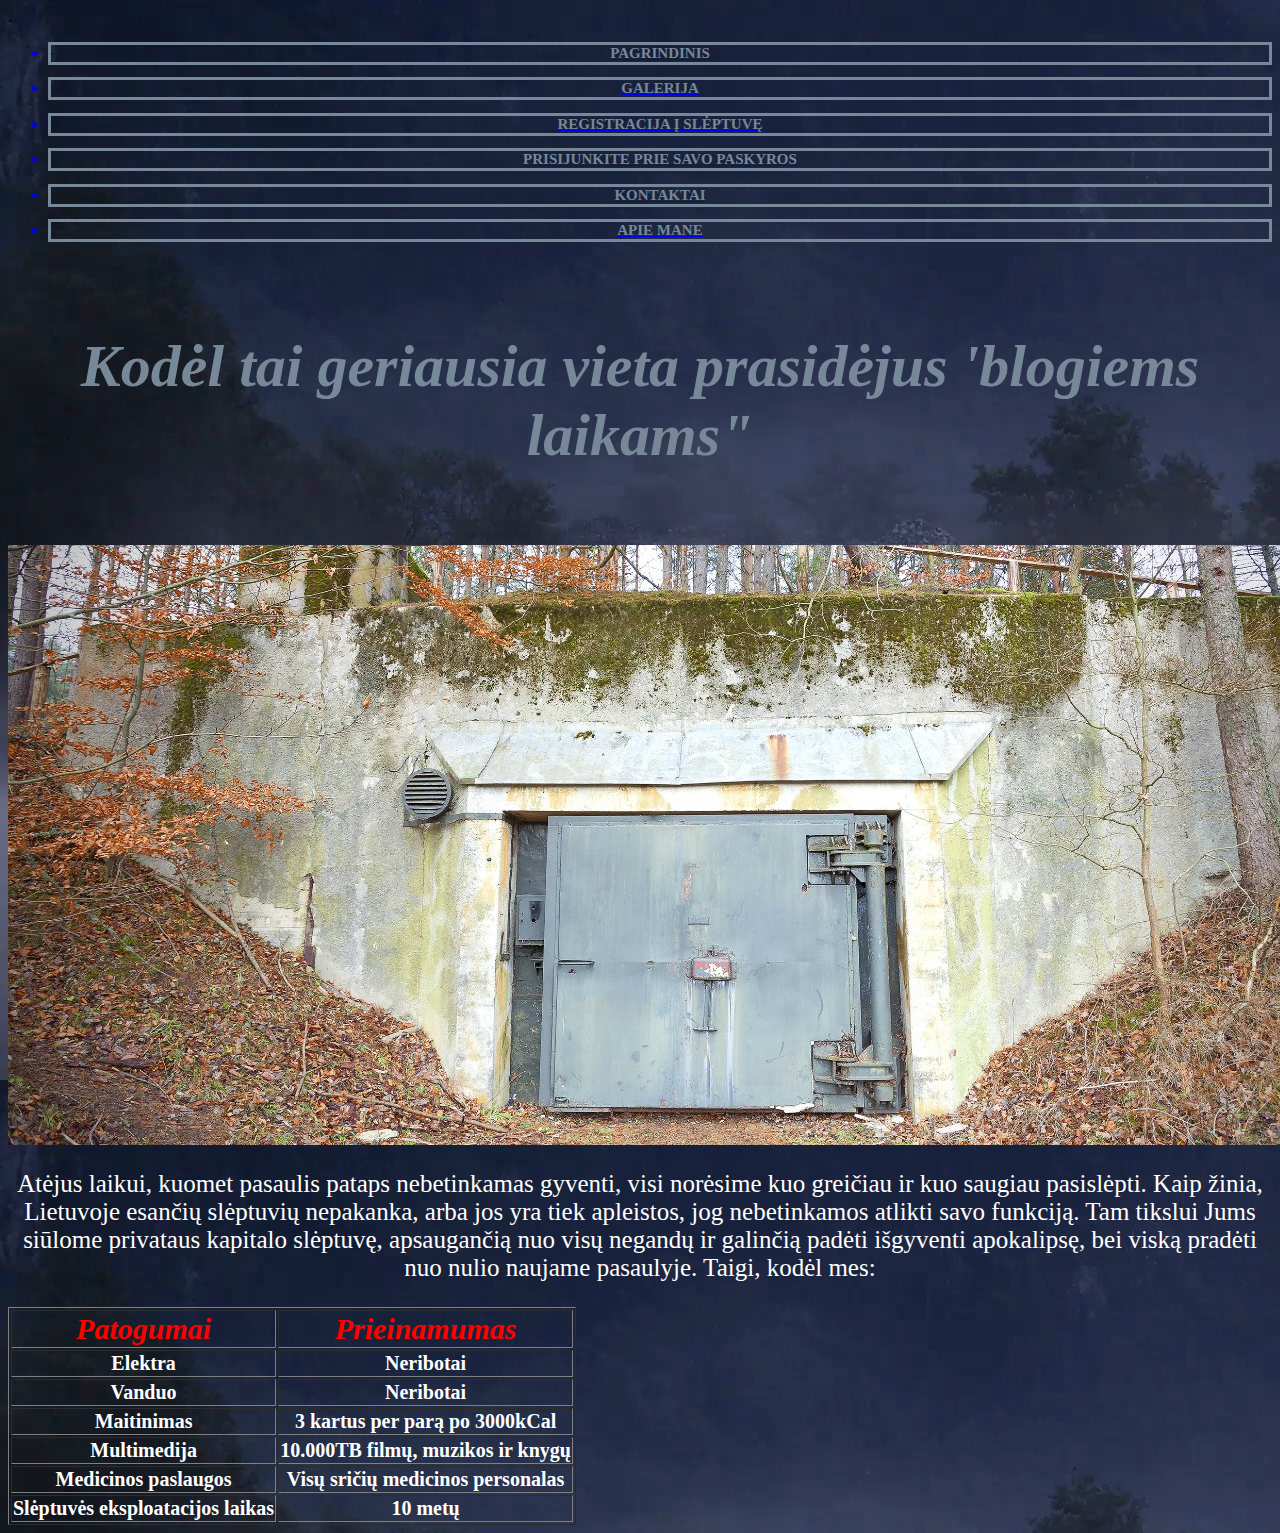
<file: Index.html>
<!DOCTYPE html>
<html lang="en">.
<head>
    <meta charset="UTF-8">
    <title>PRIVATI SLEPTUVĖ</title>
    <link href="CSS/Style.css" type="text/css" rel="stylesheet"></link>
    <div>
        <ul>
            <a href="Index.html"><li><h2 class="linkai">PAGRINDINIS</h2></li></a>
            <a href="Galerija.html"><li><h2 class="linkai">GALERIJA</h2></li></a>
            <a href="Registracija.html"><li><h2 class="linkai">REGISTRACIJA Į SLĖPTUVĘ</h2></li></a>
            <a href="Prisijungti.html"><li><h2 class="linkai">PRISIJUNKITE PRIE SAVO PASKYROS</h2></li></a>
            <a href="Kontaktai.html"><li><h2 class="linkai">KONTAKTAI</h2></li></a>
            <a href="Apie%20mane.html"><li><h2 class="linkai">APIE MANE</h2></li></a>
        </ul>
    </div>
   </head>
<body background="Images/background.png">
<div class="heading">
    <br>
    <h1 ><center><b><i>Kodėl tai geriausia vieta prasidėjus 'blogiems laikams"</i></b></center></h1>

    <br>
    <a href="Galerija.html"><img class="entry" src="Images/entry.jpg"></a>

</div>
    <div class="tekstas">
        <p>
            Atėjus laikui, kuomet pasaulis pataps nebetinkamas gyventi, visi norėsime kuo greičiau ir kuo saugiau pasislėpti. Kaip žinia, Lietuvoje esančių slėptuvių nepakanka, arba jos yra tiek apleistos, jog nebetinkamos atlikti savo funkciją.
            Tam tikslui Jums siūlome privataus kapitalo slėptuvę, apsaugančią nuo visų negandų ir galinčią padėti išgyventi apokalipsę, bei viską pradėti nuo nulio naujame pasaulyje. Taigi, kodėl mes:
        </p>
    </div>
        <div class="table">
            <table border="1">
                <tr class="table header">
                    <th><i><b>Patogumai</b></i></th>
                    <th><i><b>Prieinamumas</b></i></th>
                </tr>
                <tr>
                    <th>Elektra</th>
                    <th>Neribotai</th>
                </tr>
                <tr>
                    <th>Vanduo</th>
                    <th>Neribotai</th>
                </tr>
                <tr>
                    <th>Maitinimas</th>
                    <th>3 kartus per parą po 3000kCal</th>
                </tr>
                <tr>
                    <th>Multimedija</th>
                    <th>10.000TB filmų, muzikos ir knygų</th>
                </tr>
                <tr>
                    <th>Medicinos paslaugos</th>
                    <th>Visų sričių medicinos personalas</th>
                </tr>
                <tr>
                    <th>Slėptuvės eksploatacijos laikas</th>
                    <th>10 metų</th>
                </tr>
            </table>
        </div>
</body>
</html>
</file>
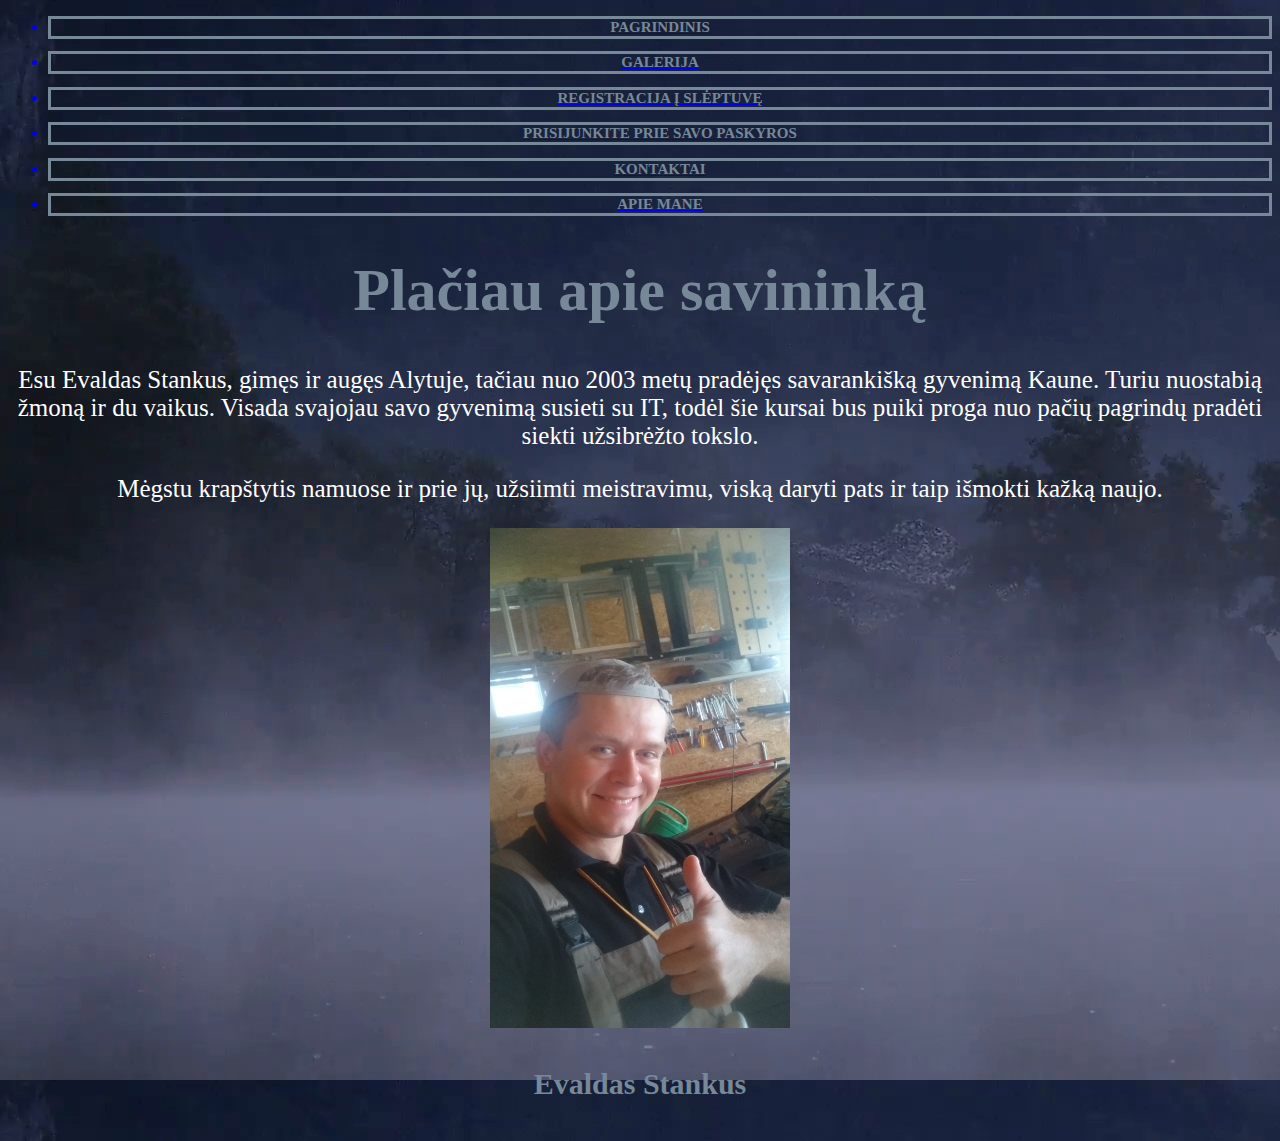
<file: Apie mane.html>
<!DOCTYPE html>
<html lang="en">
<head>
    <meta charset="UTF-8">
    <title>ABOUT ME</title>
    <link href="CSS/Style.css" type="text/css" rel="stylesheet"></link>
    <div>
        <ul>
            <a href="Index.html"><li><h2 class="linkai">PAGRINDINIS</h2></li></a>
            <a href="Galerija.html"><li><h2 class="linkai">GALERIJA</h2></li></a>
            <a href="Registracija.html"><li><h2 class="linkai">REGISTRACIJA Į SLĖPTUVĘ</h2></li></a>
            <a href="Prisijungti.html"><li><h2 class="linkai">PRISIJUNKITE PRIE SAVO PASKYROS</h2></li></a>
            <a href="Kontaktai.html"><li><h2 class="linkai">KONTAKTAI</h2></li></a>
            <a href="Apie%20mane.html"><li><h2 class="linkai">APIE MANE</h2></li></a>
        </ul>
    </div>
</head>
<body background="Images/background.png">
<div class="heading">
    <h1>Plačiau apie savininką</h1>
</div>
        <div class="tekstas">
            <p>
                Esu Evaldas Stankus, gimęs ir augęs Alytuje, tačiau nuo 2003 metų pradėjęs savarankišką gyvenimą Kaune. Turiu nuostabią žmoną ir du vaikus. Visada svajojau savo gyvenimą susieti su IT, todėl šie kursai bus puiki proga nuo pačių pagrindų pradėti siekti užsibrėžto tokslo.
            </p>
            <p>
                Mėgstu krapštytis namuose ir prie jų, užsiimti meistravimu, viską daryti pats ir taip išmokti kažką naujo.
            </p>
        </div>
            <div>
                <img src="Images/as.JPG" alt="Mano foto" width="300" height="500" class="entry">
            </div>
<div class="heading">
    <h4>Evaldas Stankus</h4>
</div>
</body>
</html>
</file>
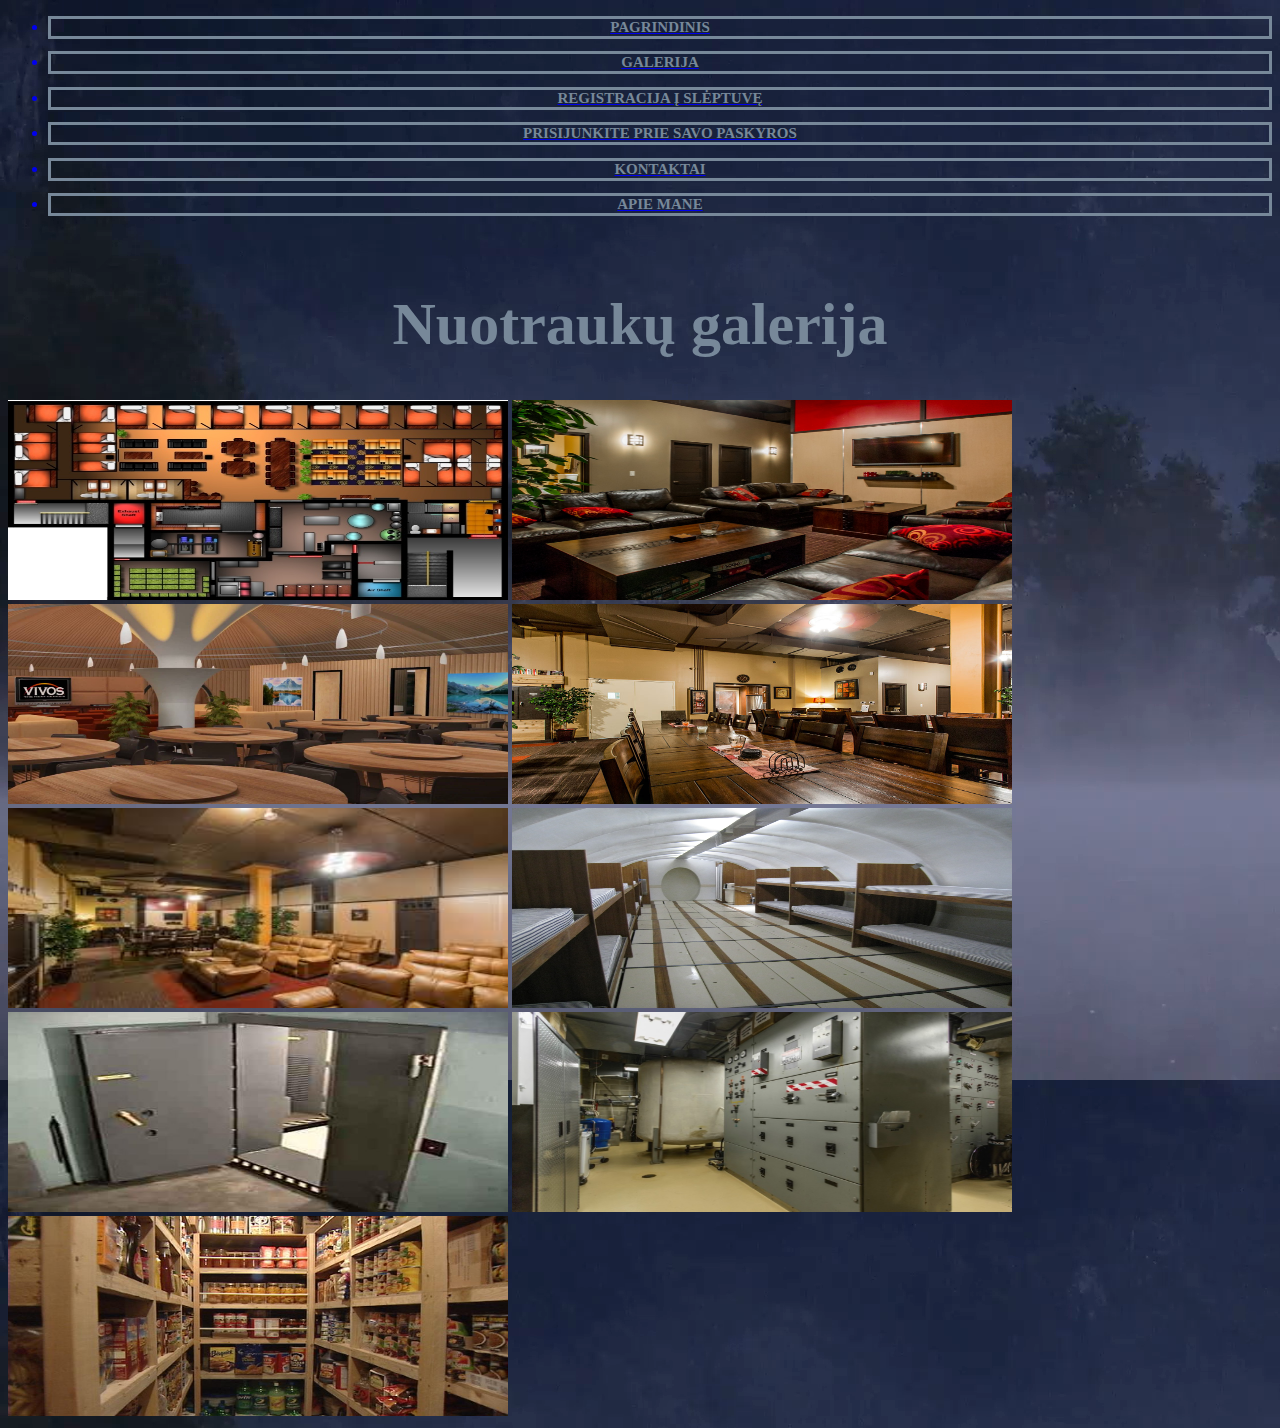
<file: Galerija.html>
<!DOCTYPE html>
<html lang="en">
<head>
    <meta charset="UTF-8">
    <title>GALLERY</title>
    <link href="CSS/Style.css" type="text/css" rel="stylesheet"></link>
    <div>
        <ul>
            <a href="Index.html"><li><h2 class="linkai">PAGRINDINIS</h2></li></a>
            <a href="Galerija.html"><li><h2 class="linkai">GALERIJA</h2></li></a>
            <a href="Registracija.html"><li><h2 class="linkai">REGISTRACIJA Į SLĖPTUVĘ</h2></li></a>
            <a href="Prisijungti.html"><li><h2 class="linkai">PRISIJUNKITE PRIE SAVO PASKYROS</h2></li></a>
            <a href="Kontaktai.html"><li><h2 class="linkai">KONTAKTAI</h2></li></a>
            <a href="Apie%20mane.html"><li><h2 class="linkai">APIE MANE</h2></li></a>
        </ul>
    </div>
</head>
<body background="Images/background.png">
<br>
<div class="heading">
    <h1>Nuotraukų galerija</h1>
</div>
    <div>
        <img src="Images/1.jpg" alt="Slėptuvėje" width="500" height="200">
        <img src="Images/2.jpg" alt="Slėptuvėje" width="500" height="200">
        <img src="Images/3.jpg" alt="Slėptuvėje" width="500" height="200">
        <img src="Images/4.jpg" alt="Slėptuvėje" width="500" height="200">
        <img src="Images/5.jpeg" alt="Slėptuvėje" width="500" height="200">
        <img src="Images/6.JPG" alt="Slėptuvėje" width="500" height="200">
        <img src="Images/7.jpg" alt="Slėptuvėje" width="500" height="200">
        <img src="Images/8.jpg" alt="Slėptuvėje" width="500" height="200">
        <img src="Images/9.jpg" alt="Slėptuvėje" width="500" height="200">
    </div>
</body>
</html>
</file>
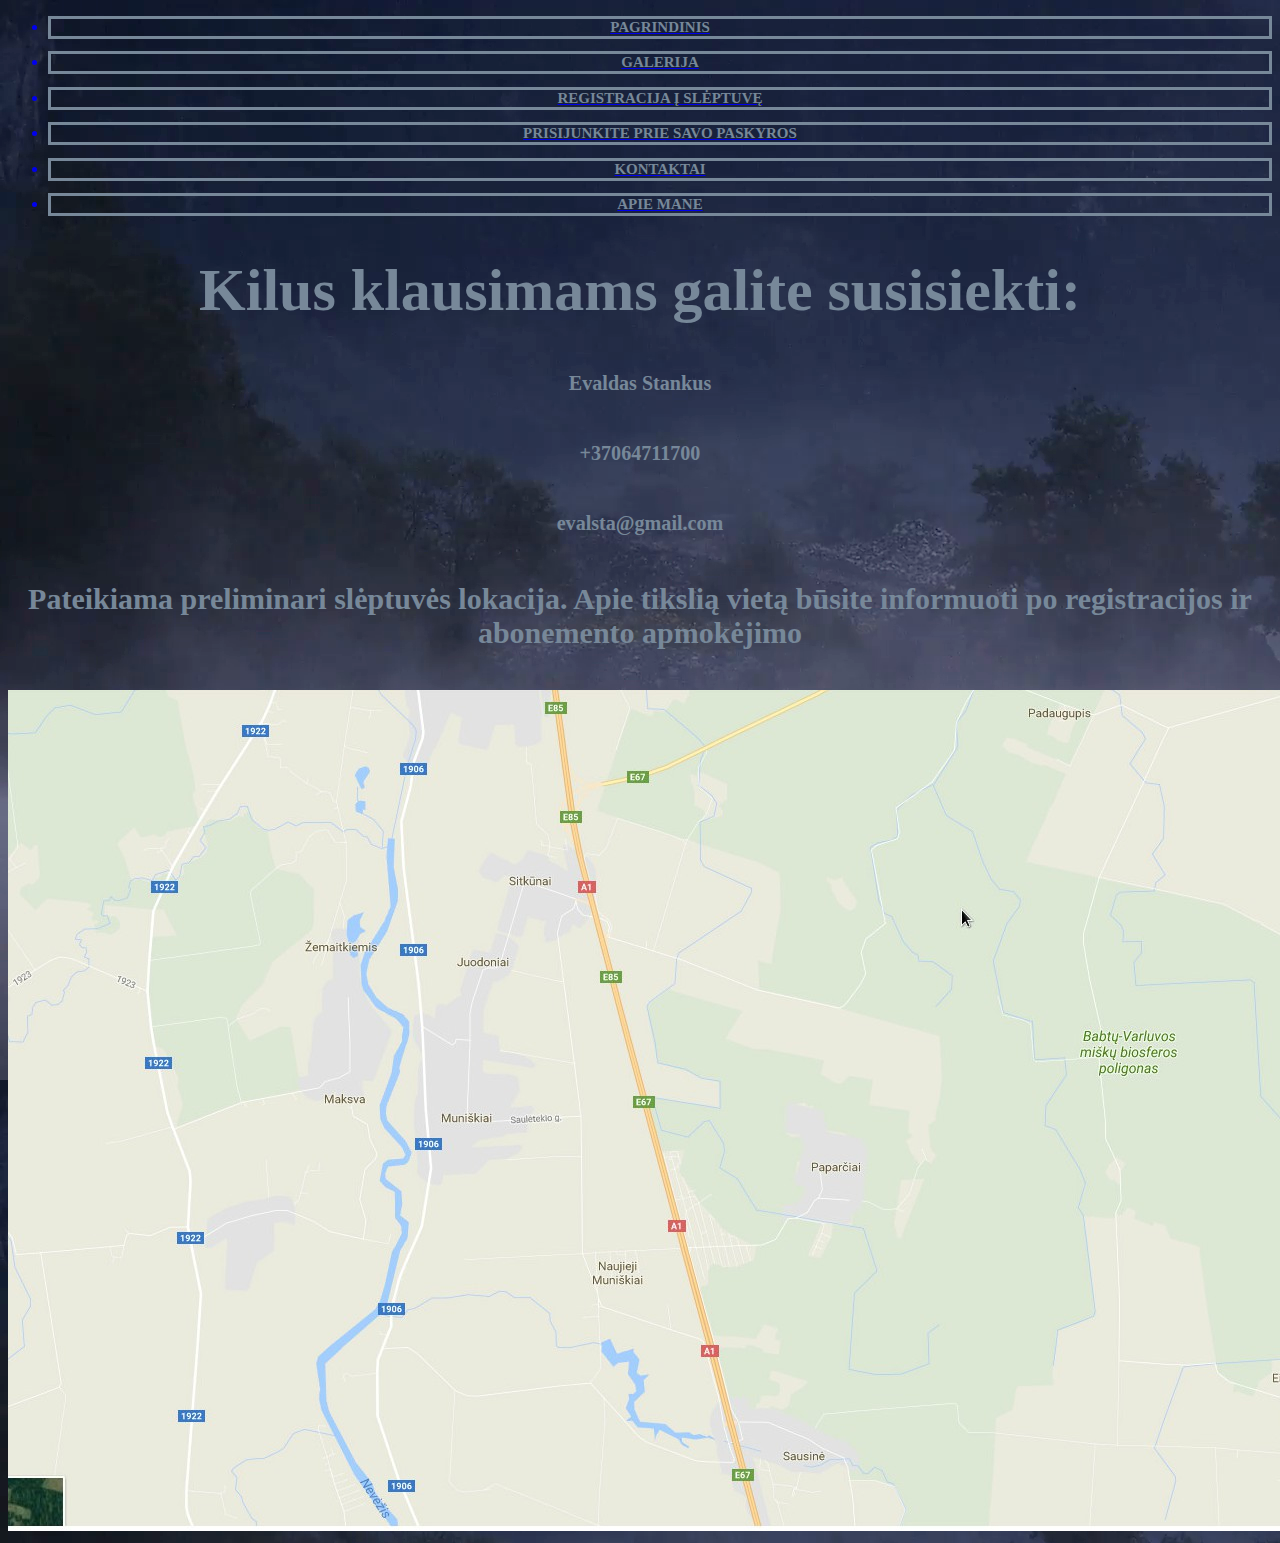
<file: Kontaktai.html>
<!DOCTYPE html>
<html lang="en">
<head>
    <meta charset="UTF-8">
    <title>CONTACTS</title>
    <link href="CSS/Style.css" type="text/css" rel="stylesheet"></link>
    <div>
        <ul>
            <a href="Index.html"><li><h2 class="linkai">PAGRINDINIS</h2></li></a>
            <a href="Galerija.html"><li><h2 class="linkai">GALERIJA</h2></li></a>
            <a href="Registracija.html"><li><h2 class="linkai">REGISTRACIJA Į SLĖPTUVĘ</h2></li></a>
            <a href="Prisijungti.html"><li><h2 class="linkai">PRISIJUNKITE PRIE SAVO PASKYROS</h2></li></a>
            <a href="Kontaktai.html"><li><h2 class="linkai">KONTAKTAI</h2></li></a>
            <a href="Apie%20mane.html"><li><h2 class="linkai">APIE MANE</h2></li></a>
        </ul>
    </div>
</head>
<body background="Images/background.png">
    <div class="heading">
        <h1>Kilus klausimams galite susisiekti:</h1>
        <h6>Evaldas Stankus</h6>
        <h6>+37064711700</h6>
        <h6>evalsta@gmail.com</h6>
        <h4>Pateikiama preliminari slėptuvės lokacija. Apie tikslią vietą būsite informuoti po registracijos ir abonemento apmokėjimo</h4>
    </div>
        <div>
            <img src="Images/map.jpg" alt="Žemėlapis" >

        </div>
</body>
</html>
</file>
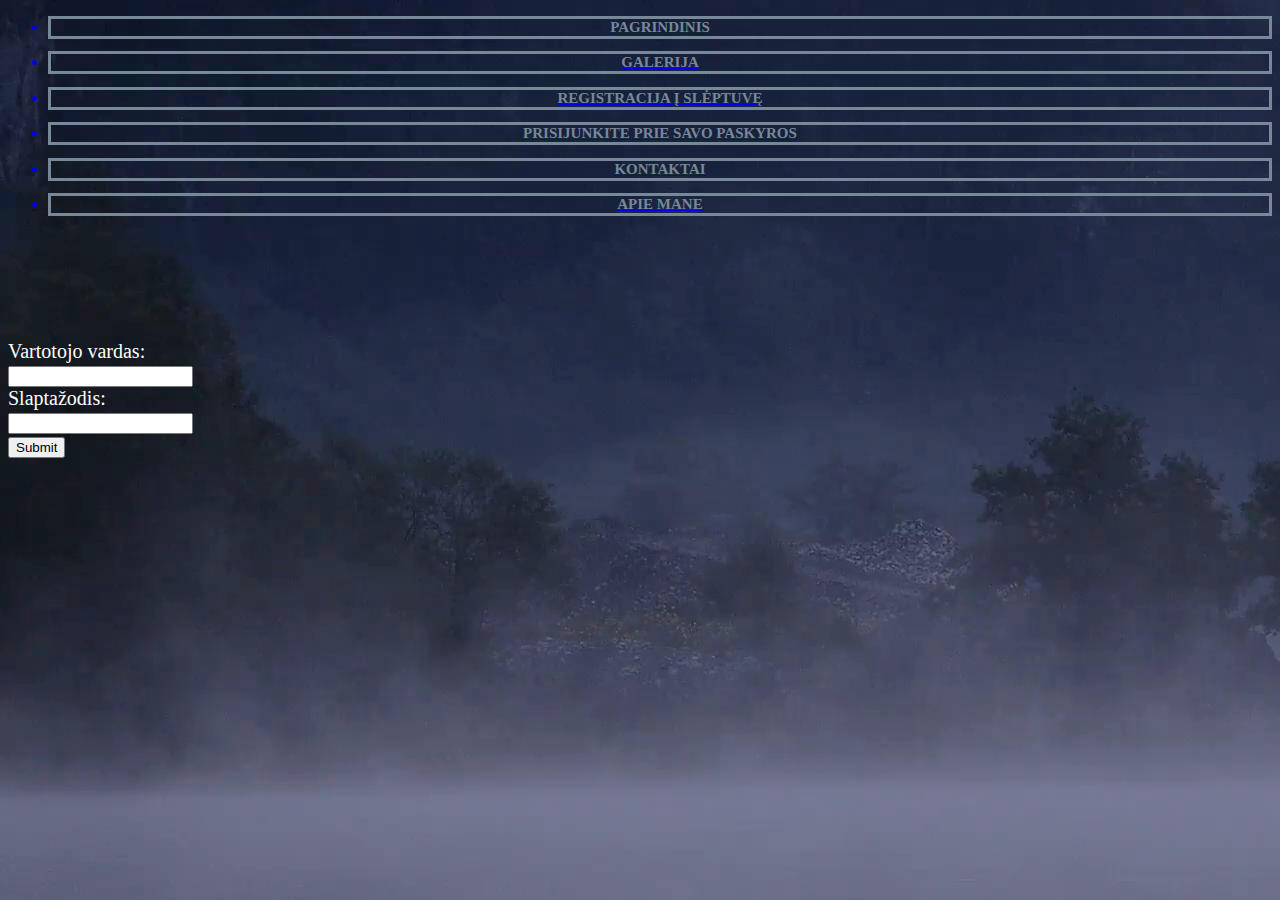
<file: Prisijungti.html>
<!DOCTYPE html>
<html lang="en">
<head>
    <meta charset="UTF-8">
    <title>LOG IN</title>
    <link href="CSS/Style.css" type="text/css" rel="stylesheet"></link>
    <div>
        <ul>
            <a href="Index.html"><li><h2 class="linkai">PAGRINDINIS</h2></li></a>
            <a href="Galerija.html"><li><h2 class="linkai">GALERIJA</h2></li></a>
            <a href="Registracija.html"><li><h2 class="linkai">REGISTRACIJA Į SLĖPTUVĘ</h2></li></a>
            <a href="Prisijungti.html"><li><h2 class="linkai">PRISIJUNKITE PRIE SAVO PASKYROS</h2></li></a>
            <a href="Kontaktai.html"><li><h2 class="linkai">KONTAKTAI</h2></li></a>
            <a href="Apie%20mane.html"><li><h2 class="linkai">APIE MANE</h2></li></a>
        </ul>
    </div>
</head>
<body background="Images/background.png">
    <br>
    <br>
    <br>
    <br>
    <br>
    <br>
    <div>
        <form class="table">
            Vartotojo vardas: <br>
            <input type="text" name="Vartotojo vardas"><br>
            Slaptažodis: <br>
            <input type="password" name="Slaptažodis"><br>
            <input type="submit" name="Pateikti">
        </form>
    </div>

</body>
</html>
</file>
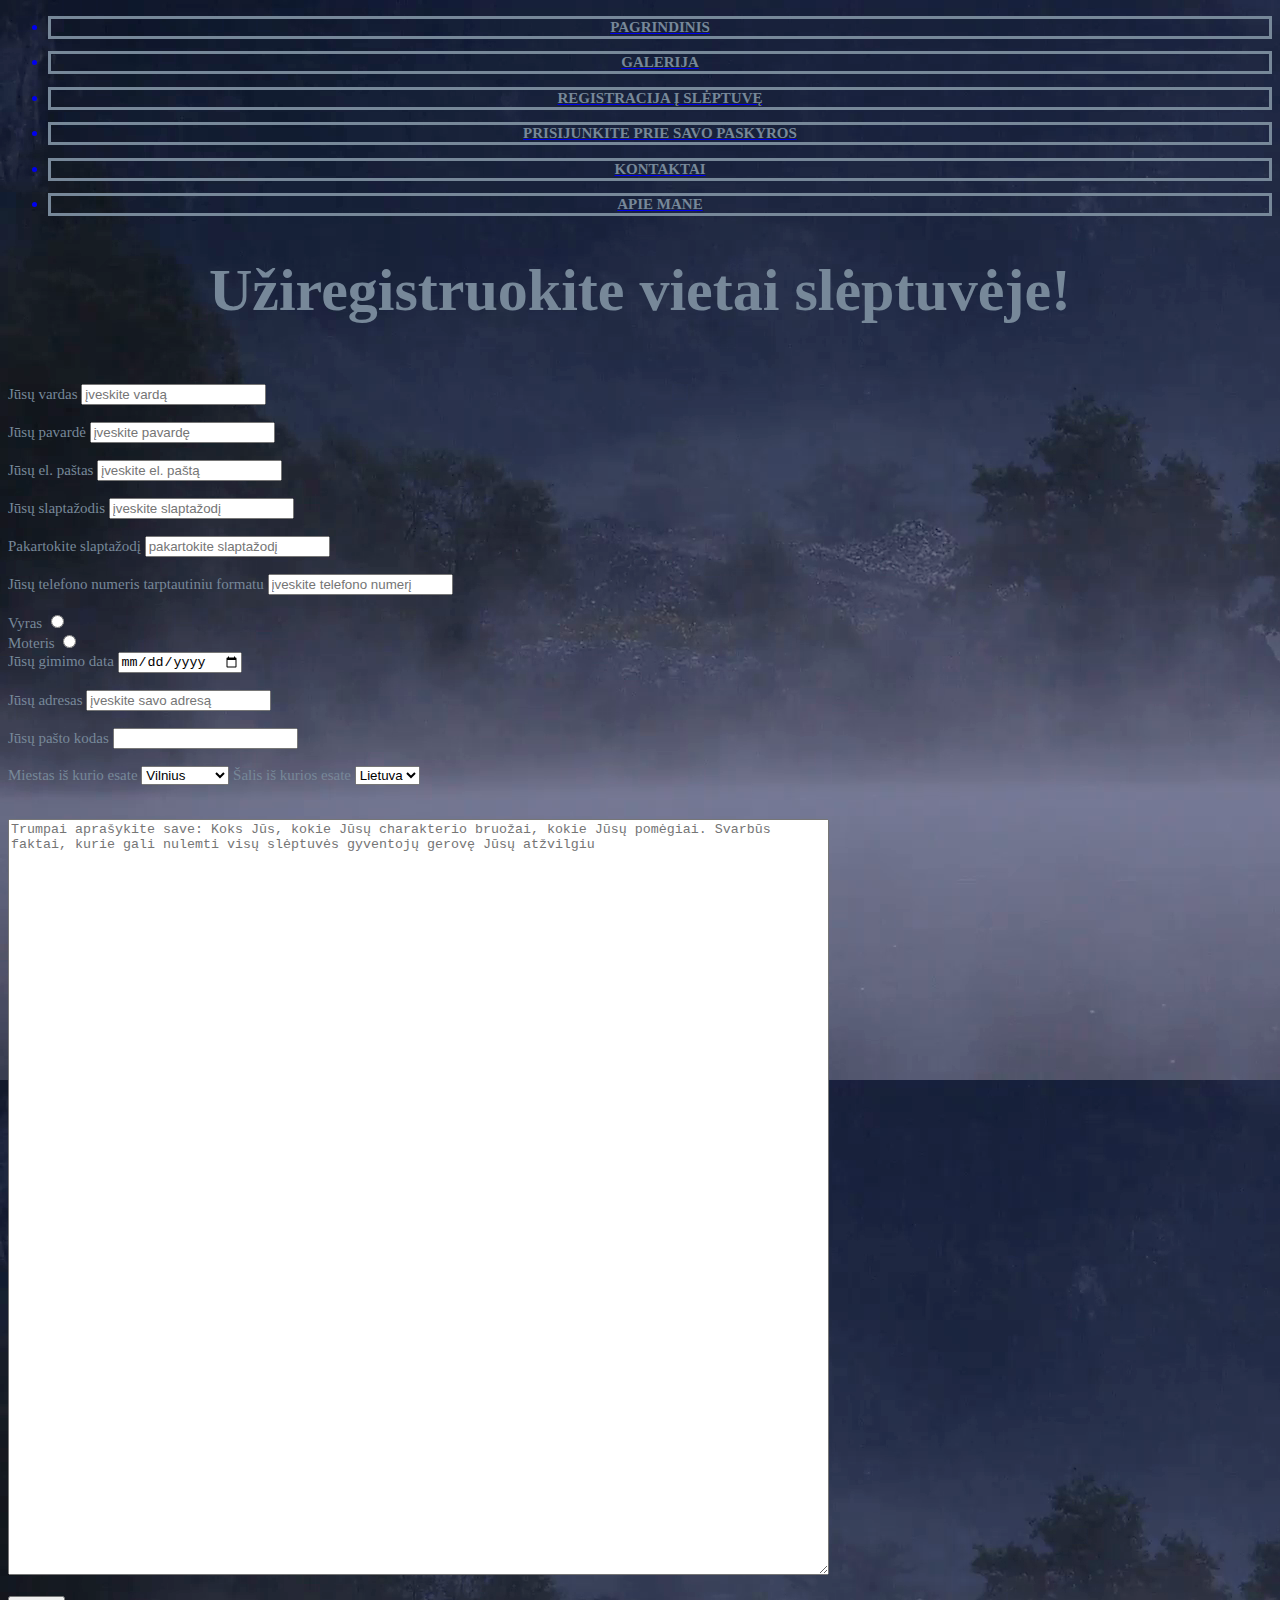
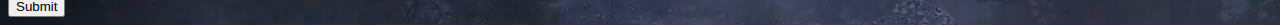
<file: Registracija.html>
<!DOCTYPE html>
<html lang="en">
<head>
    <meta charset="UTF-8">
    <title>REGISTRATION</title>
    <link href="CSS/Style.css" type="text/css" rel="stylesheet"></link>
    <div>
        <ul>
            <a href="Index.html"><li><h2 class="linkai">PAGRINDINIS</h2></li></a>
            <a href="Galerija.html"><li><h2 class="linkai">GALERIJA</h2></li></a>
            <a href="Registracija.html"><li><h2 class="linkai">REGISTRACIJA Į SLĖPTUVĘ</h2></li></a>
            <a href="Prisijungti.html"><li><h2 class="linkai">PRISIJUNKITE PRIE SAVO PASKYROS</h2></li></a>
            <a href="Kontaktai.html"><li><h2 class="linkai">KONTAKTAI</h2></li></a>
            <a href="Apie%20mane.html"><li><h2 class="linkai">APIE MANE</h2></li></a>
        </ul>
    </div>
</head>
<body background="Images/background.png">
<div class="heading">
    <h1>Užiregistruokite vietai slėptuvėje!</h1>
</div>
<br>
        <div>
             <form class="forma" method="get">
                 <label>Jūsų vardas</label>
        <input type="text" name="Jūsų vardas" placeholder="įveskite vardą" ><br><br>
                 <label>Jūsų pavardė</label>
        <input type="text" name="Jūsų pavardė" placeholder="įveskite pavardę"><br><br>
                 <label>Jūsų el. paštas</label>
        <input type="email" name="Jūsų el. paštas" placeholder="įveskite el. paštą"><br><br>
                 <label>Jūsų slaptažodis</label>
        <input type="password" name="Jūsų slaptažodis" placeholder="įveskite slaptažodį"><br><br>
                 <label>Pakartokite slaptažodį</label>
        <input type="password" name="Pakartokite slaptažodį" placeholder="pakartokite slaptažodį"><br><br>
                 <label>Jūsų telefono numeris tarptautiniu formatu</label>
        <input type="tel" name="Jūsų telefono numeris" placeholder="įveskite telefono numerį"><br><br>
                 <label>Vyras</label>
                 <input type="radio" name="Vyras" placeholder="Vyras"><br>
                 <label>Moteris</label>
                 <input type="radio" name="Moteris" placeholder="Moteris"><br>
                 <label>Jūsų gimimo data</label>
        <input type="date" name="Jūsų gimimo data"><br><br>
                 <label>Jūsų adresas</label>
        <input type="text" name="Jūsų adresas" placeholder="įveskite savo adresą"><br><br>
                 <label>Jūsų pašto kodas</label>
        <input type="number" name="Jūsų pašto kodas"><br><br>


        <label for="Miestas">Miestas iš kurio esate</label>
                 <select id="Miestas" name="Miestas">
                     <option value="Vilnius">Vilnius</option>
                     <option value="Kaunas">Kaunas</option>
                     <option value="Klaipėda">Klaipėda</option>
                     <option value="Riga">Riga</option>
                     <option value="Daugavpils">Daugavpils</option>
                     <option value="Liepaja">Liepaja</option>
                     <option value="Tallinn">Tallinn</option>
                     <option value="Tartu">Tartu</option>
                     <option value="Narva">Narva</option>
                 </select>
                        <label for="Šalis">Šalis iš kurios esate</label>
                             <select id="Šalis" name="Šalis">
                                 <option value="Lietuva">Lietuva</option>
                                 <option value="Latvija">Latvija</option>
                                 <option value="Estija">Estija</option>
                             </select><br>
                 <br>
                 <br>
                <textarea name="Komentarai" rows="50" cols="100" placeholder="Trumpai aprašykite save: Koks Jūs, kokie Jūsų charakterio bruožai, kokie Jūsų pomėgiai. Svarbūs faktai, kurie gali nulemti visų slėptuvės gyventojų gerovę Jūsų atžvilgiu"></textarea>
                 <br>
                 <br>
                 <input type="submit" name="Pateikti">
            </form>
</body>
</html>
</file>
<file: CSS/Style.css>
.heading{
    color: lightslategray;
    text-align: center;
    font-size: 30px;
}
.entry {
    margin: 0px auto; display: block;
}
.linkai {
    color: lightslategray;
    font-size: 15px;
    text-align: center;
    border: solid;
    list-style-type: none;
}
.tekstas {
    color: white;
    font-size: 25px;
    text-align: center;
}
.table {
    color: white;
    font-size: 20px;
}
.table .header{
    color: red;
    font-size: 30px;
}
.forma {
    color: lightslategray;
    font-size: 15px;
}
</file>
